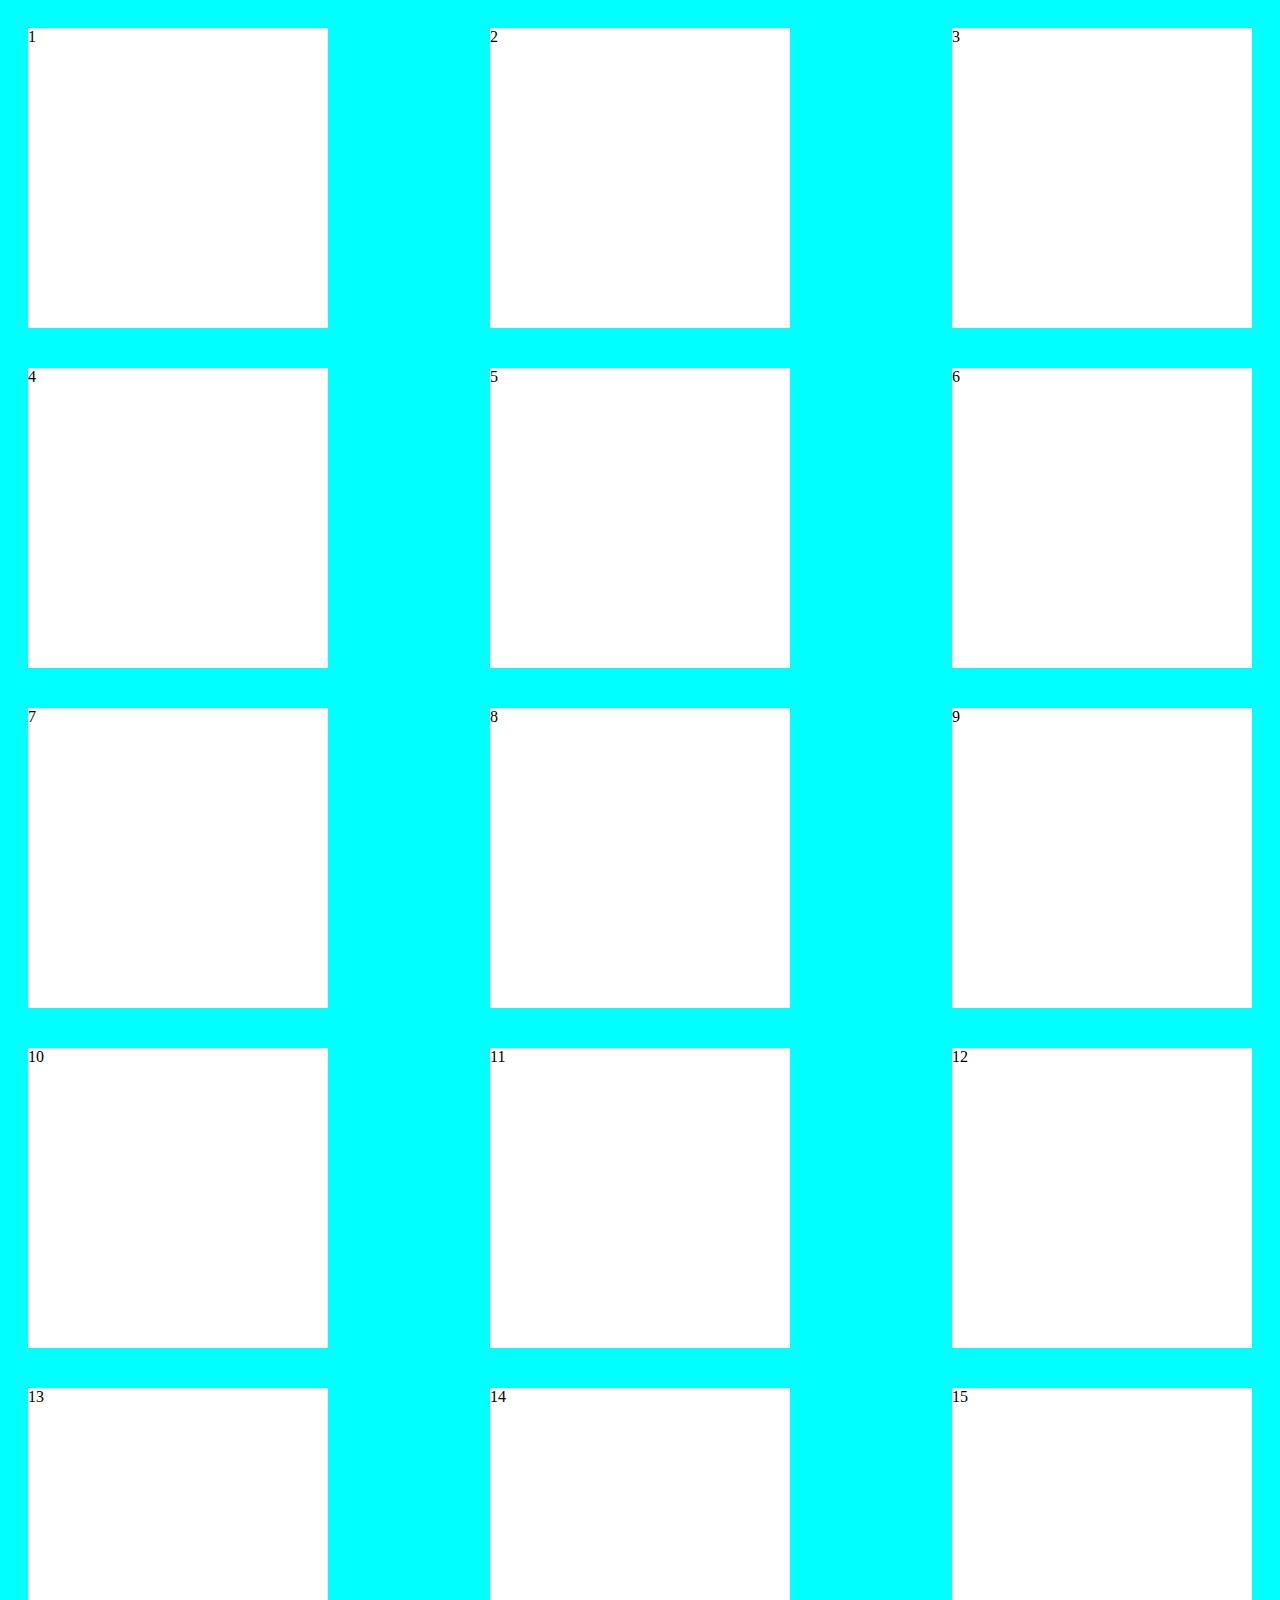
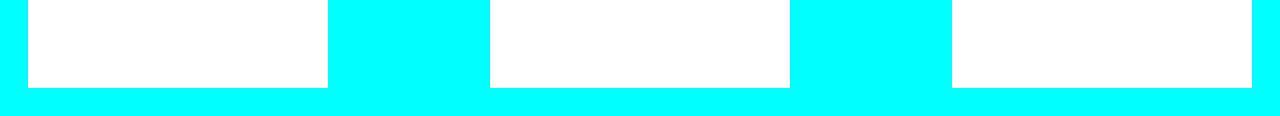
<file: index.html>
<!DOCTYPE html>
<html lang="en">
<head>
    <meta charset="UTF-8">
    <meta name="viewport" content="width=device-width, initial-scale=1.0">
    <title>ATIVIDADES</title>
    <link rel="stylesheet" href="css/style.css">
</head>
<body>
    <div class="container">1</div>
    <div class="container">2</div>
    <div class="container">3</div>
    <div class="container">4</div>
    <div class="container">5</div>
    <div class="container">6</div>
    <div class="container">7</div>
    <div class="container">8</div>
    <div class="container">9</div>
    <div class="container">10</div>
    <div class="container">11</div>
    <div class="container">12</div>
    <div class="container">13</div>
    <div class="container">14</div>
    <div class="container">15</div>
    
        

    
        
</body>

</html>
</file>
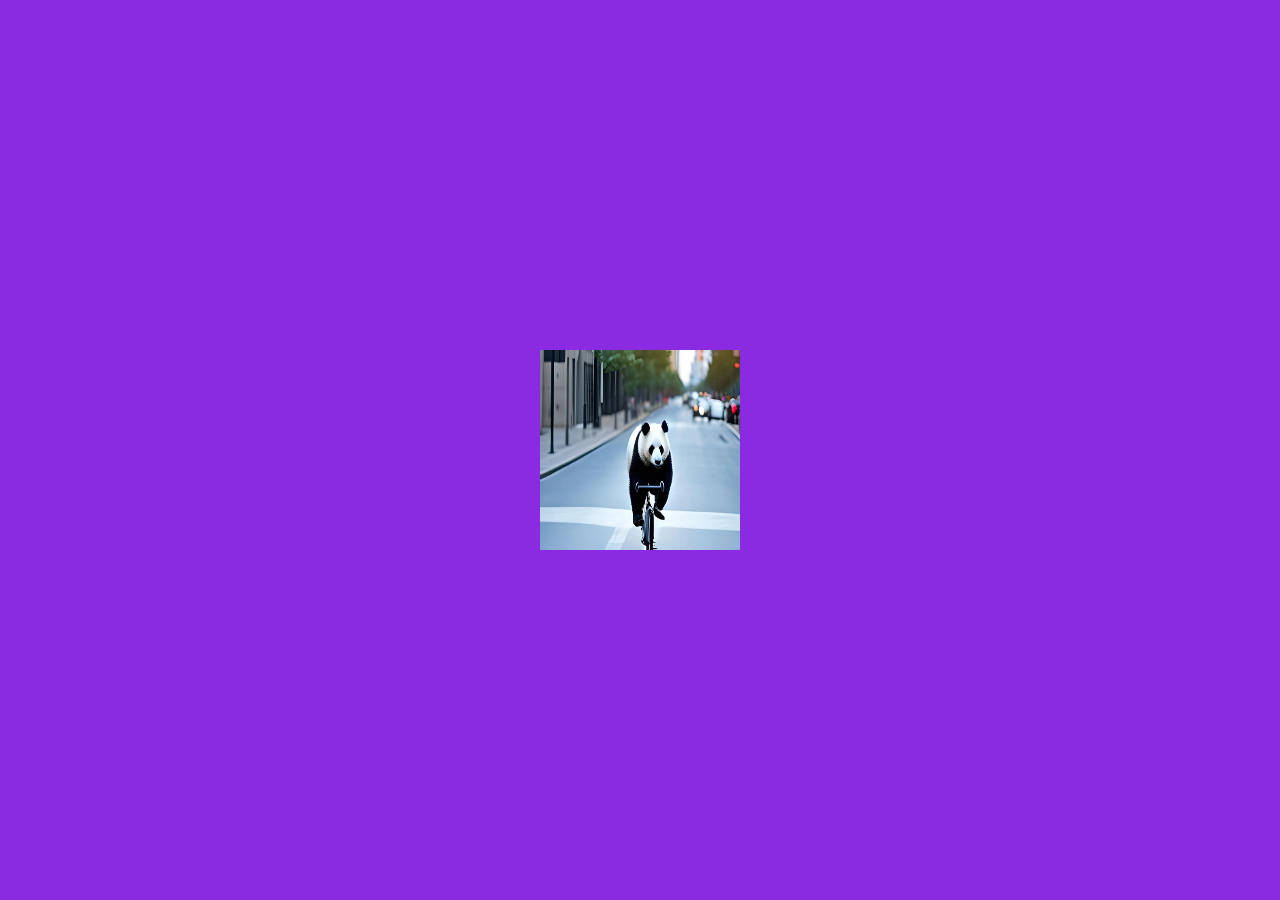
<file: scr/questão10.html>
<!DOCTYPE html>
<html lang="en">
<head>
    <meta charset="UTF-8">
    <meta name="viewport" content="width=device-width, initial-scale=1.0">
    <title>DÉCIMA QUESTÃO</title>
    <link rel="stylesheet" href="../css/questão10.css">
    
</head>
<body>
    <img src="../img/Urso.webp" alt="Poxa Deu Erro">
</body>
</html>
</file>
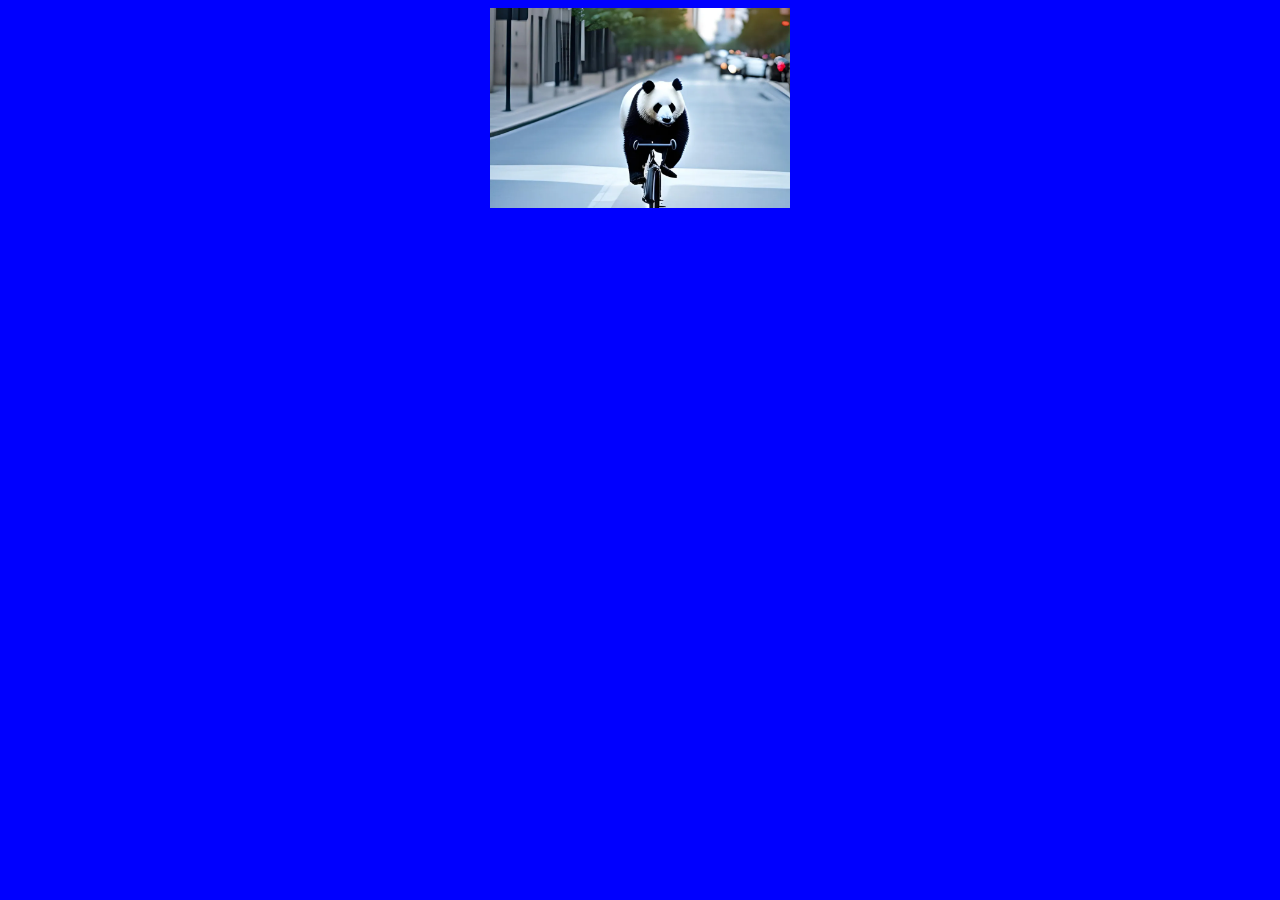
<file: scr/questão12.html>
<!DOCTYPE html>
<html lang="en">
<head>
    <meta charset="UTF-8">
    <meta name="viewport" content="width=device-width, initial-scale=1.0">
    <title>DECIMA SEGUNDA QUESTÃO</title>
    <link rel="stylesheet" href="../css/questão12.css">
</head>
<body>
    <div></div>
</body>
</html>
</file>
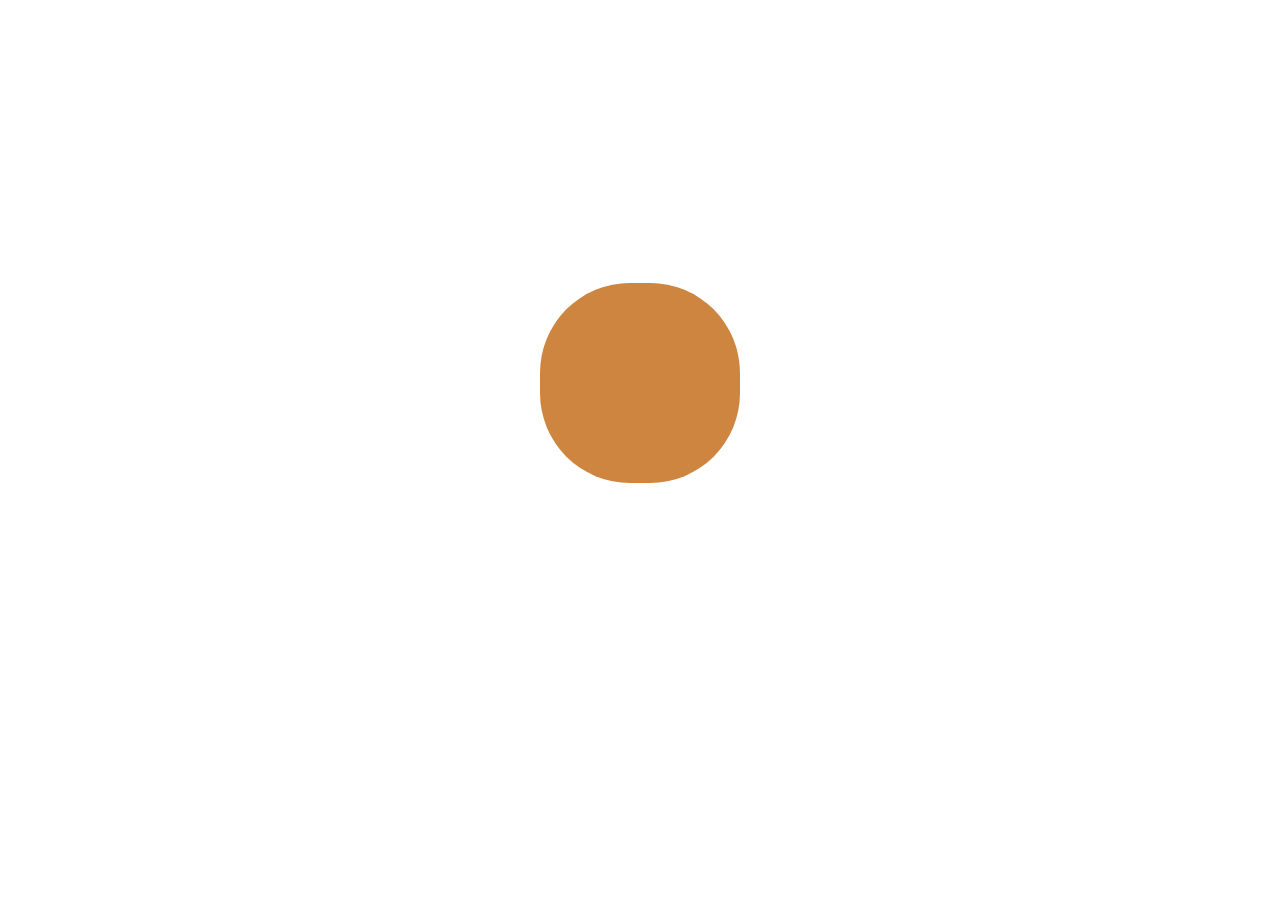
<file: scr/questão3.html>
<!DOCTYPE html>
<html lang="en">
<head>
    <meta charset="UTF-8">
    <meta name="viewport" content="width=device-width, initial-scale=1.0">
    <title>TERCEIRA QUESTÃO</title>
    <link rel="stylesheet" href="../css/questão3.css">
</head>
<body>
    <div class="circulo"></div>
    
</body>
</html>
</file>
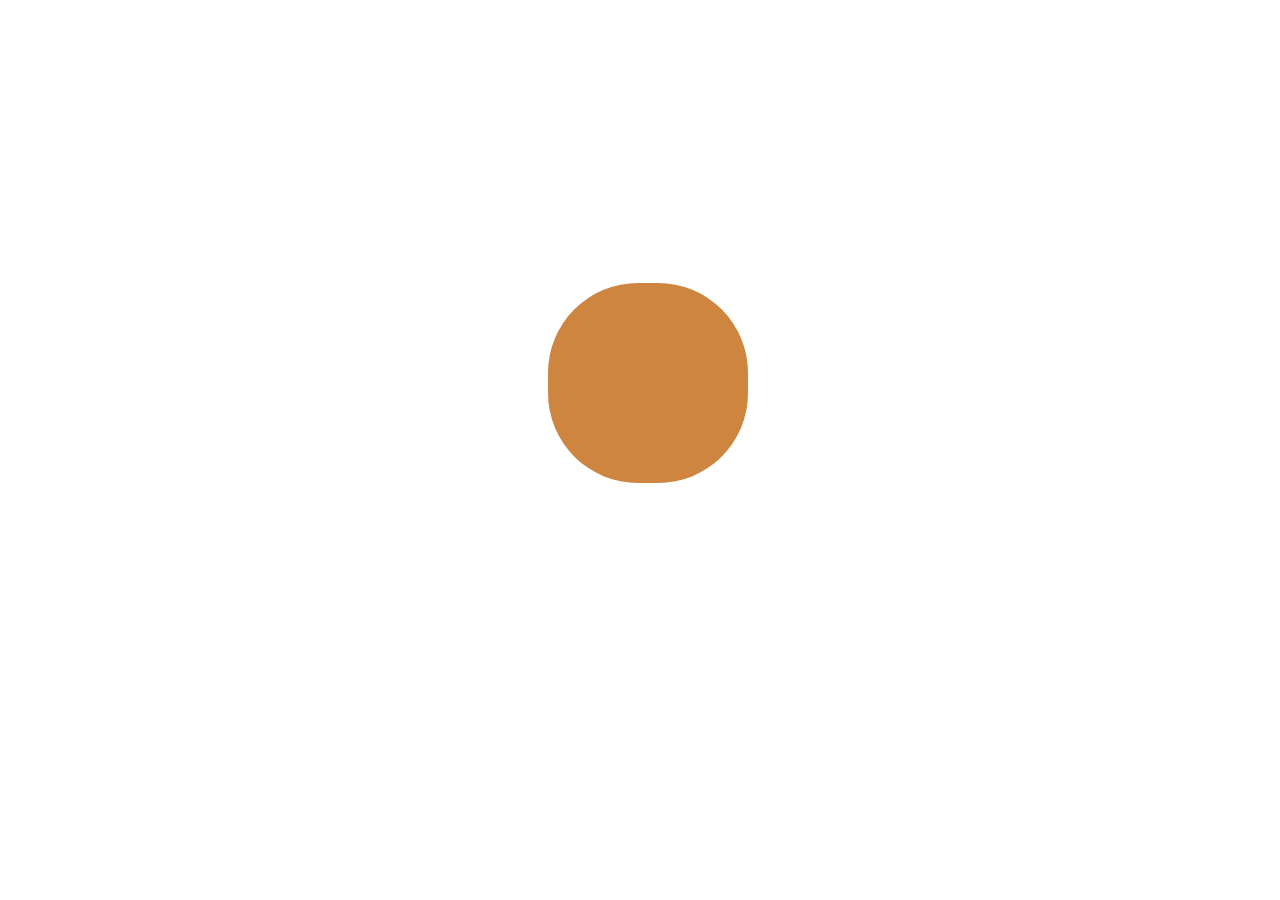
<file: scr/questão4.html>
<!DOCTYPE html>
<html lang="en">
<head>
    <meta charset="UTF-8">
    <meta name="viewport" content="width=device-width, initial-scale=1.0">
    <title>QUARTA QUESTÃO</title>
    <link rel="stylesheet" href="../css/questão4.css">
</head>
<body>
    <div class="circulo"></div>
    
</body>
</html>
</file>
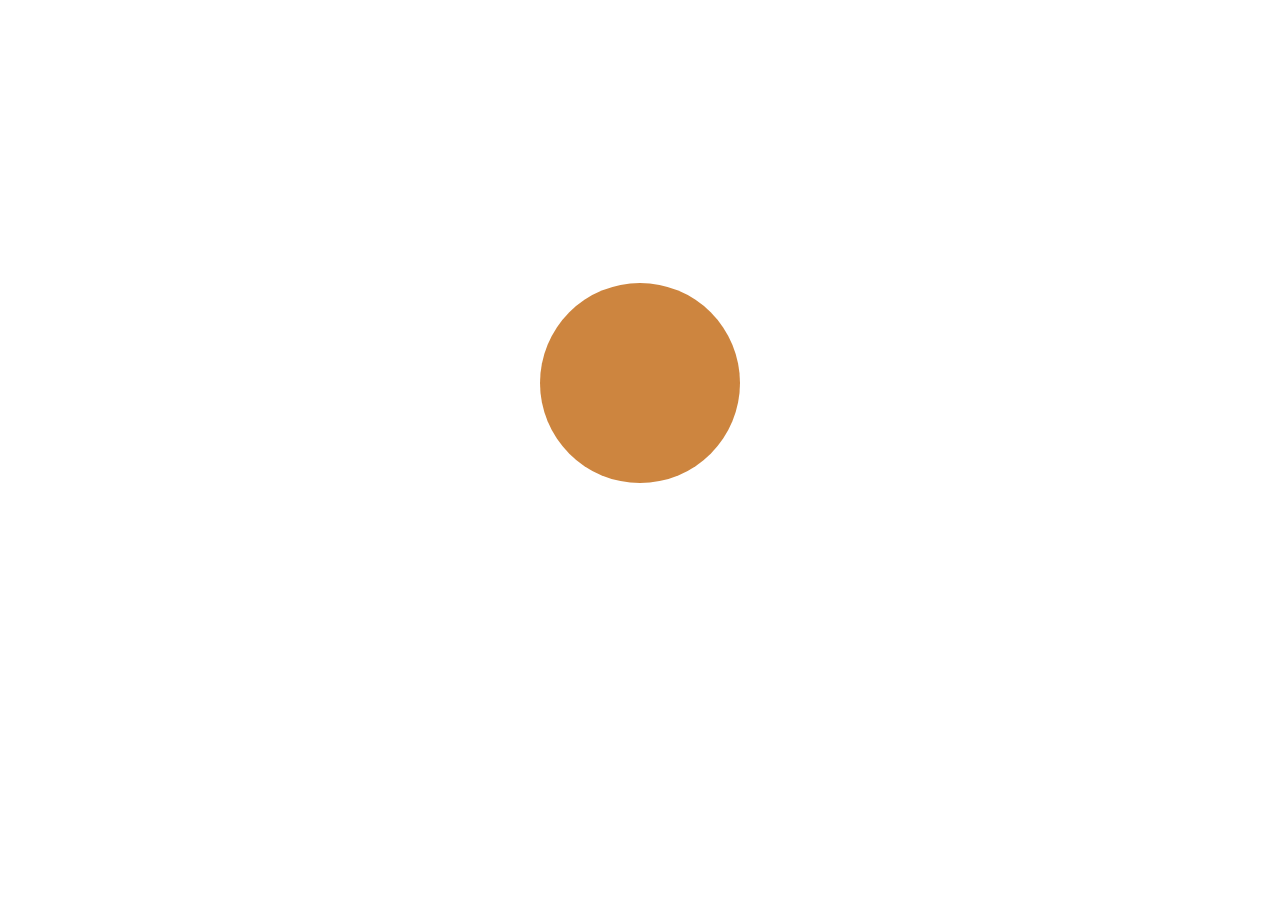
<file: scr/questão8.html>
<!DOCTYPE html>
<html lang="en">
<head>
    <meta charset="UTF-8">
    <meta name="viewport" content="width=device-width, initial-scale=1.0">
    <title>OITAVA QUESTÃO</title>
    <link rel="stylesheet" href="../css/questão8.css">
</head>
<body>
    <div></div>
</body>
</html>
</file>
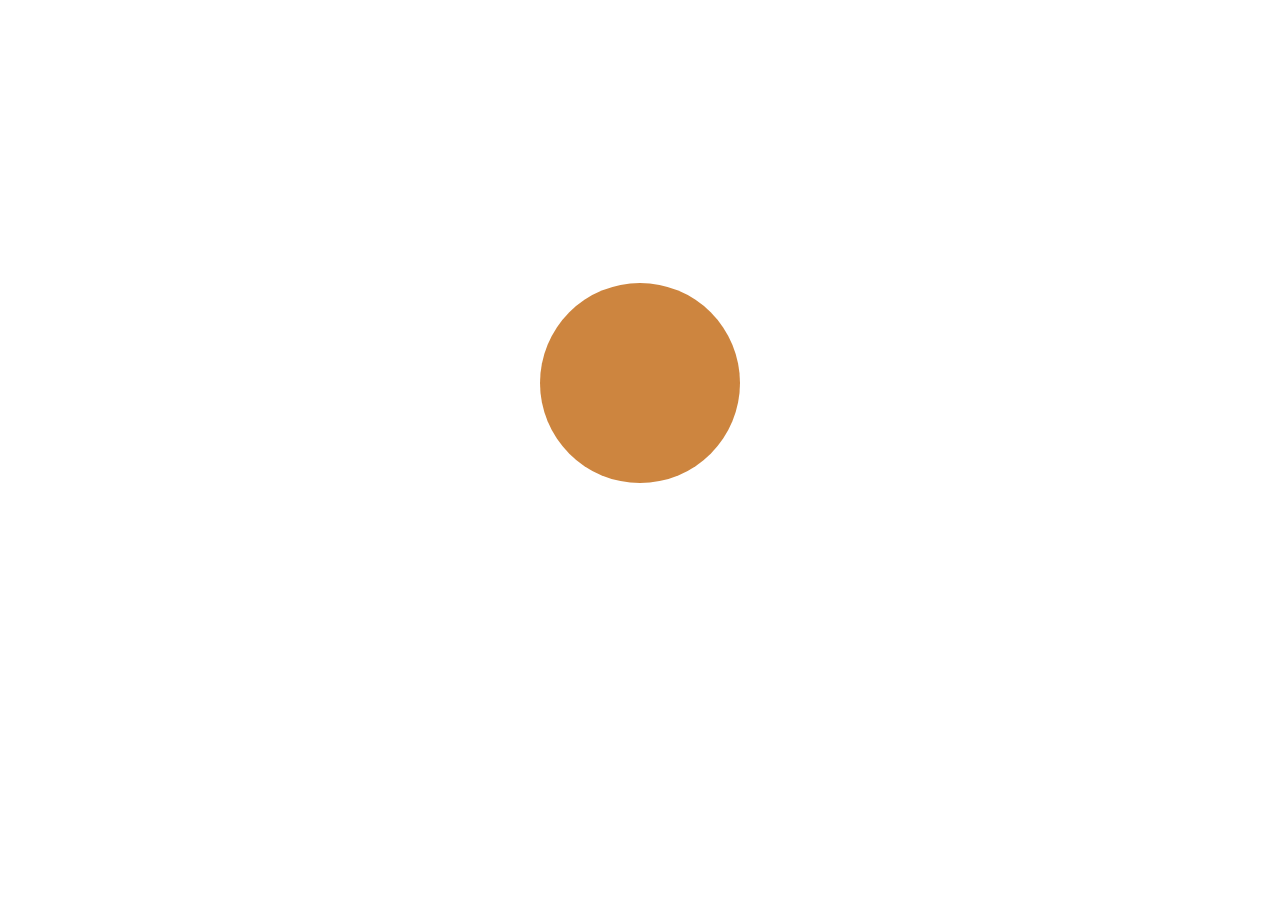
<file: scr/questão9.html>
<!DOCTYPE html>
<html lang="en">
<head>
    <meta charset="UTF-8">
    <meta name="viewport" content="width=device-width, initial-scale=1.0">
    <title>NONA QUESTÃO</title>
    <link rel="stylesheet" href="../css/questão9.css">
</head>
<body>
    <div></div>
</body>
</html>
</file>
<file: css/style.css>
.container{

height: 300px;
width: 300px;
margin: 20px;
background-color: white;

}

body{

display: flex;
justify-content: space-between;
align-items: center;
background-color: aqua;
flex-wrap: wrap;
}
</file>
<file: css/questão10.css>
body{
    margin: 0;
    padding: 0;
    display: flex;
    height: 100vh;
    justify-content: center;
    align-items: center;
    background-color: blueviolet;

}
img{
    width: 200px;
    height: 200px;
    background-color: aqua;
    animation: mover 2s linear;
    position: relative;

   
    
}
@keyframes mover{
    0%{
        top: 0;
        left: 0;
    }
    100%{
        top: -100%;
        left: -100%;
        width: 70px;
        height: 70px;
    }
}
</file>
<file: css/questão12.css>
body{
    display: flex;
    justify-content: center;
    align-items: center;
    height: 100hv;
    background-color: blue;

}
div{
    width: 300px;
    height: 200px;
    display: flex;
    background-image: url(../img/Urso.webp) ;
    background-size: cover;
    animation: descer 5s ease;
    position: relative;
}
@keyframes descer{
    
    0%{
        top: 0%
        
        
    }
    100%{
        top: 100%
    }
}
</file>
<file: css/questão3.css>
.circulo{
    

    height: 200px;
    width: 200px;
    background-color: peru;
    transition: 2ms;
    border-radius: 90px;
   
    
  
    
    

}
.circulo:hover{
    animation: aumentar 2s ease infinite;

}

body{
  height: 750px;
  display: flex;
  justify-content: center;
  align-items: center;
 
}




@keyframes aumentar {

    0%{
        transform: scale(1);
        background-color: peru
        
    }

    100%{
        transform: scale(2);   
        background-color: blue 
    }

}
</file>
<file: css/questão4.css>
.circulo{
    
    height: 200px;
    width: 200px;
    background-color: peru;
    transition: 2ms;
    border-radius: 90px;
    animation: mover 2s infinite;
    position: absolute;
    
   
}
   
body{

  height: 750px;
  width: 100%;
  display: flex;
  justify-content: center;
  align-items: center;
  
 
}
@keyframes mover{

    0%{
        transform: translateX(500px);
    }


    
    100%{

        transform: translateX(0);
    }
}
</file>
<file: css/questão8.css>
div {
    height:200px;
    width: 200px;
    background-color: peru;
    border-radius: 100px;
    animation: pulse 4s  ease alternate;
    
  
}

body{
     height: 750px;
     display: flex;
     justify-content: center;
     align-items: center;
 
} 
@keyframes pulse{

    0%{
       background-color: peru;
        transform: scale(2);
    }

       

    20%{
        background-color: peru;
       transform: scale(1);
       
    }
       30%{
        background-color: peru;
        transform: scale(2);
       
       }

       40%{
        background-color: peru;
         transform: scale(2);
     }
 
        
 
     50%{
         background-color: peru;
        transform: scale(1);
        
     }
    60%{
         background-color: peru;
         transform: scale(2);
        
        }
        70%{
            background-color: peru;
             transform: scale(2);
         }
     
            
     
         80%{
             background-color: peru;
            transform: scale(1);
            
         }
            100%{
             background-color: peru;
             transform: scale(2);
            
            }


}
</file>
<file: css/questão9.css>
div{
     
        height:200px;
        width: 200px;
        background-color: peru;
        border-radius: 100px;
        animation: pulse 1s  ease infinite alternate;
      
    }
    
    body{
         height: 750px;
         display: flex;
         justify-content: center;
         align-items: center;
     
    } 
    @keyframes pulse{
    
           
    
        50%{
            background-color: peru;
           transform: scale(2);
           
        }
           100%{
            background-color: peru;
            transform: scale(1);


}
    }
</file>
